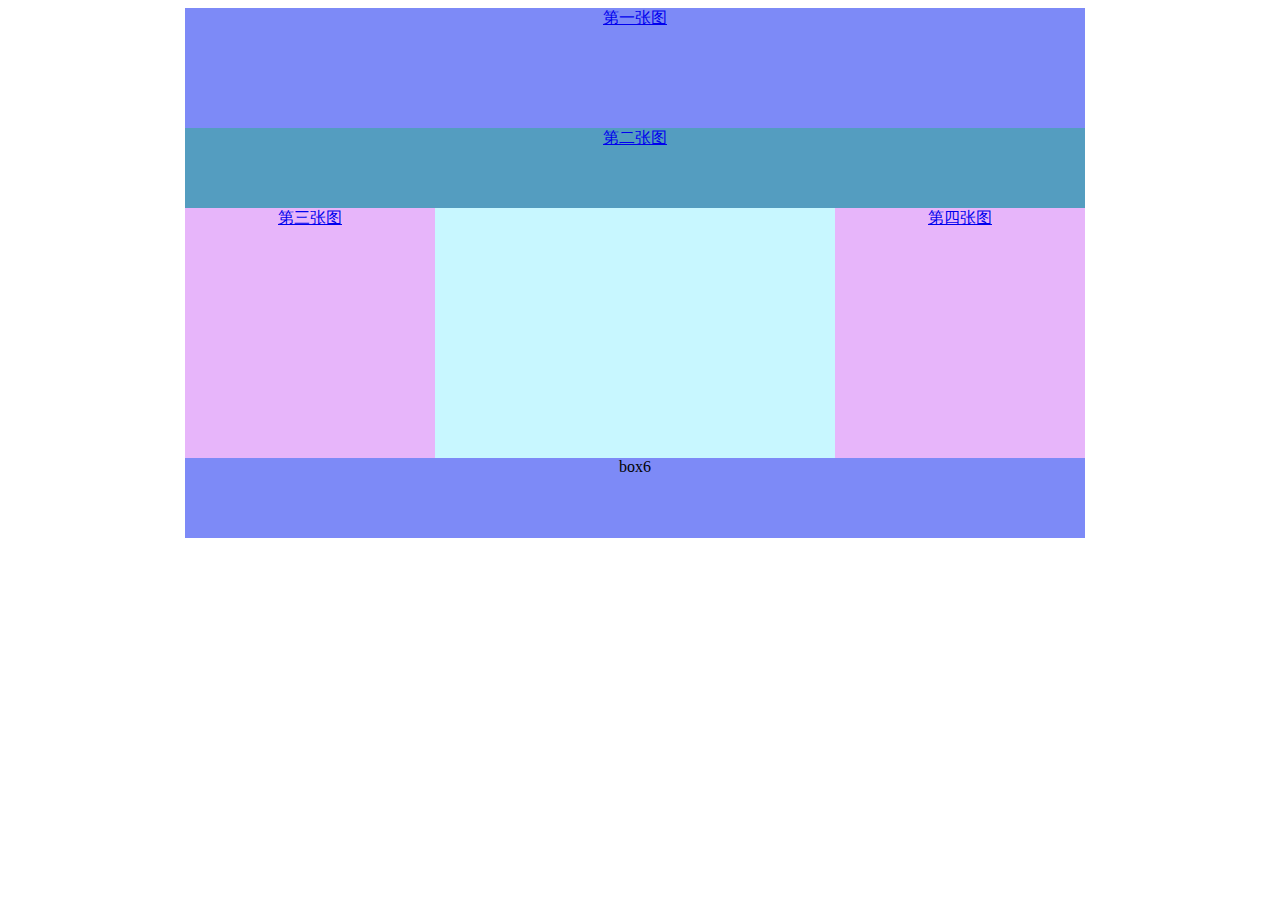
<file: index.html>
<html>
<head>
	<link rel="stylesheet" href="style.css"/>		
</head>
<body>
	<div id="main">
		<div id="box1">
			
		<div id="box2">
			<a href="Untitled-1.html">第一张图</a>
		</div>
		<div id="all">
			<div id="box3">
				<a href="Untitled-2.html">第二张图</a>
			</div>
			<div id="box4">
				<a href="Untitled-3.html">第三张图</a>
			</div>
			<div id="box5">
				<a href="Untitled-4.html">第四张图</a>
		
			</div>
		</div>
		<div id="box6">
			box6
		</div>
		</div>
	</div>
</body>
</html>
</file>
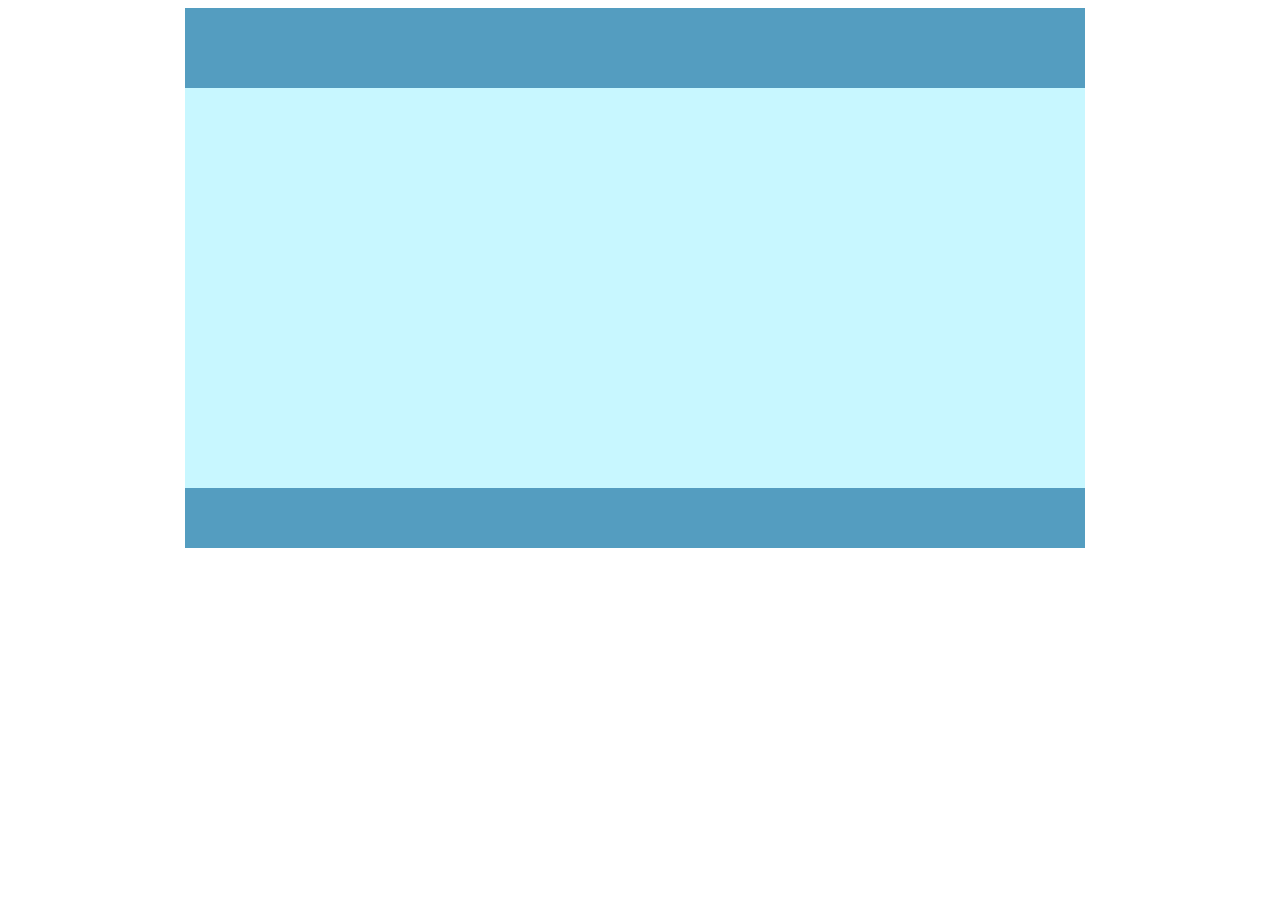
<file: Untitled-2.html>
<!doctype html>
<html>
<head>
<meta charset="utf-8">
<title>二</title>
	<link rel="stylesheet" href="style.css"/>
</head>

<body>
	<div id="main">
		<div id="box1">
			
			<div id="box3">
			</div>
			<div id="end">
			</div>
		</div>
	</div>
</body>
</html>
</file>
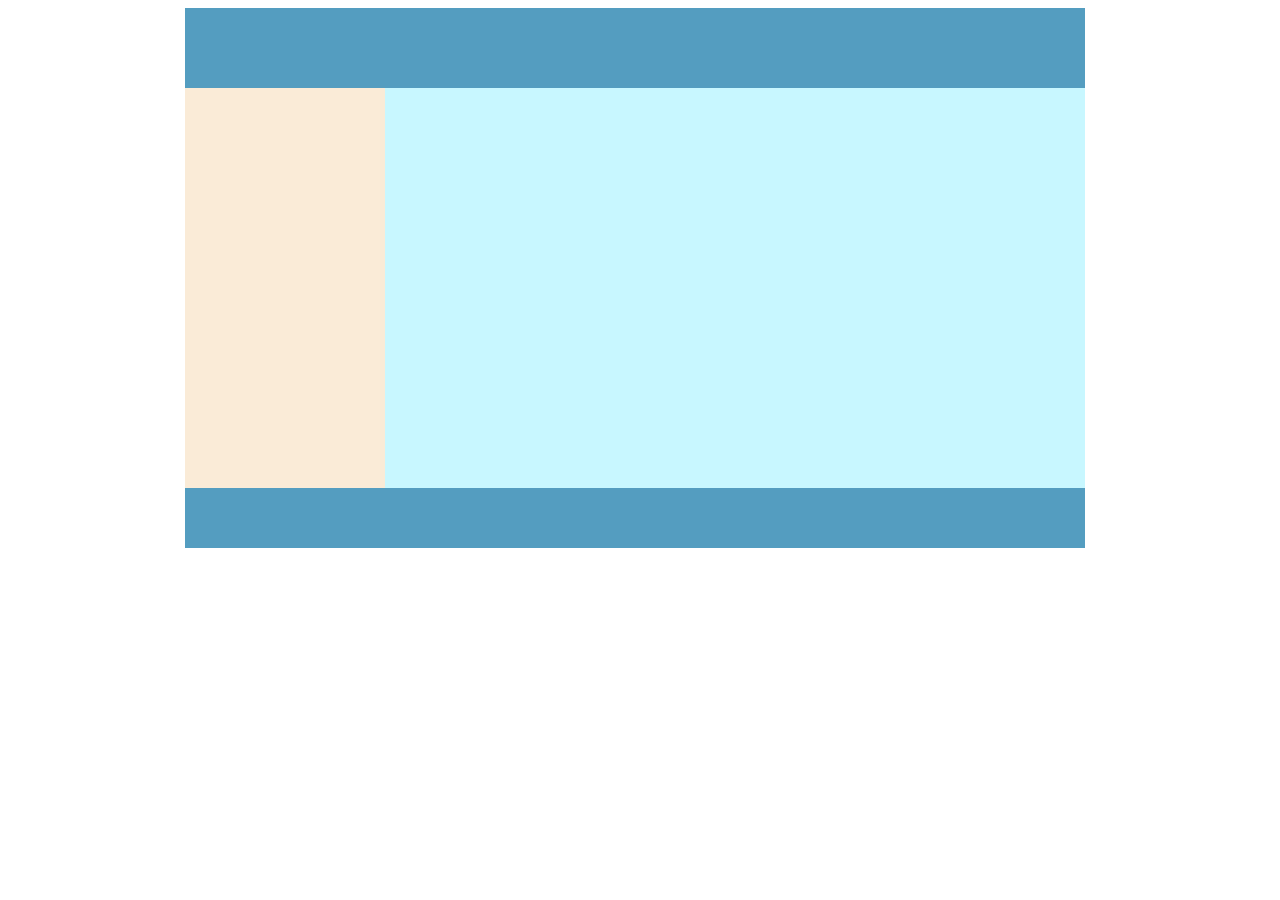
<file: Untitled-4.html>
<!doctype html>
<html>
<head>
<meta charset="utf-8">
<title>四</title>
	<link rel="stylesheet" href="style.css"/>
</head>

<body>
	<div id="main">
		<div id="box1">
			<div id="three">
				<div id="box3">
				</div>
				<div id="end">
				</div>
			</div>
		</div>
	</div>
</body>
</html>
</file>
<file: style.css>
#main{
    display: flex;/*水平居中*/
    justify-content: center;
    align-items: center;
	text-align: center;
}
#box1{/*整体*/
    width: 900px; 
	height: 530px; 
	background-color: #C8F7FF; 
	float: left;
	margin-right: 10px;
}
#box2{/*顶部*/
    width: 900px;
	height: 120px;
	background-color: #7D8AF7;
}
#box3{/*导航条*/
    width: 900px;
	height: 80px;
	background-color: #549DC0;
}
#box4{/*中间左边*/
    width: 250px;
	height: 250px;
	background-color: #E7B5FA;
	float: left;
}
#box5{/*中间右边*/
    width: 250px;
	height: 250px;
	background-color: #E7B5FA ;
	float: right;
	margin-left: 180px;
}
#box6{/*底部*/
    width: 900px;
	height: 80px;
	background-color:#7D8AF7;
	margin-top: 250px;
}
#end{/*第二张图底部*/
	width: 900px;
	height: 60px;
	background-color: #549DC0;
	margin-top: 400px;
	
}
#three{/*第三张图右边*/
	width: 200px; 
	height: 530px; 
	background-color: antiquewhite;
}
</file>
